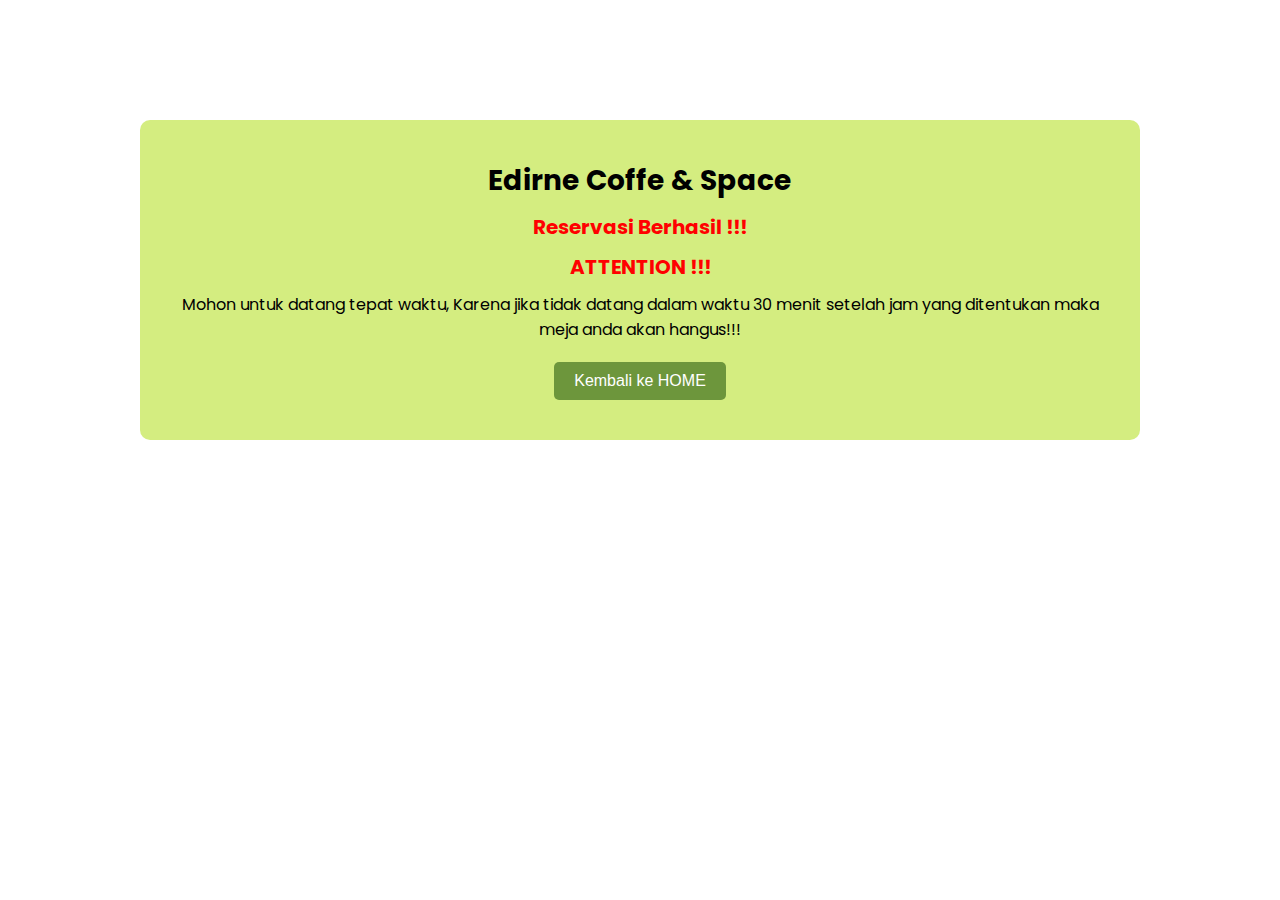
<file: finish/index.html>
<!DOCTYPE html>
<html lang="en">
<head>
    <meta charset="UTF-8">
    <meta name="viewport" content="width=device-width, initial-scale=1.0">
    <title>Konfirmasi_berhasil</title>

    <link rel="stylesheet" href="../styles.css">
</head>
<body>

    <section class="reservation-success">
        <h2>Edirne Coffe & Space</h2>
        <h4>Reservasi Berhasil !!!</h4>
        <h4>ATTENTION !!!</h4>
        <p>
            Mohon untuk datang tepat waktu, Karena jika tidak datang dalam waktu 30 menit setelah jam yang ditentukan maka meja anda akan hangus!!!
        </p>
        <button onclick="window.location.href='../index.html'">Kembali ke HOME</button>
    </section> 
</body>
</html>
</file>
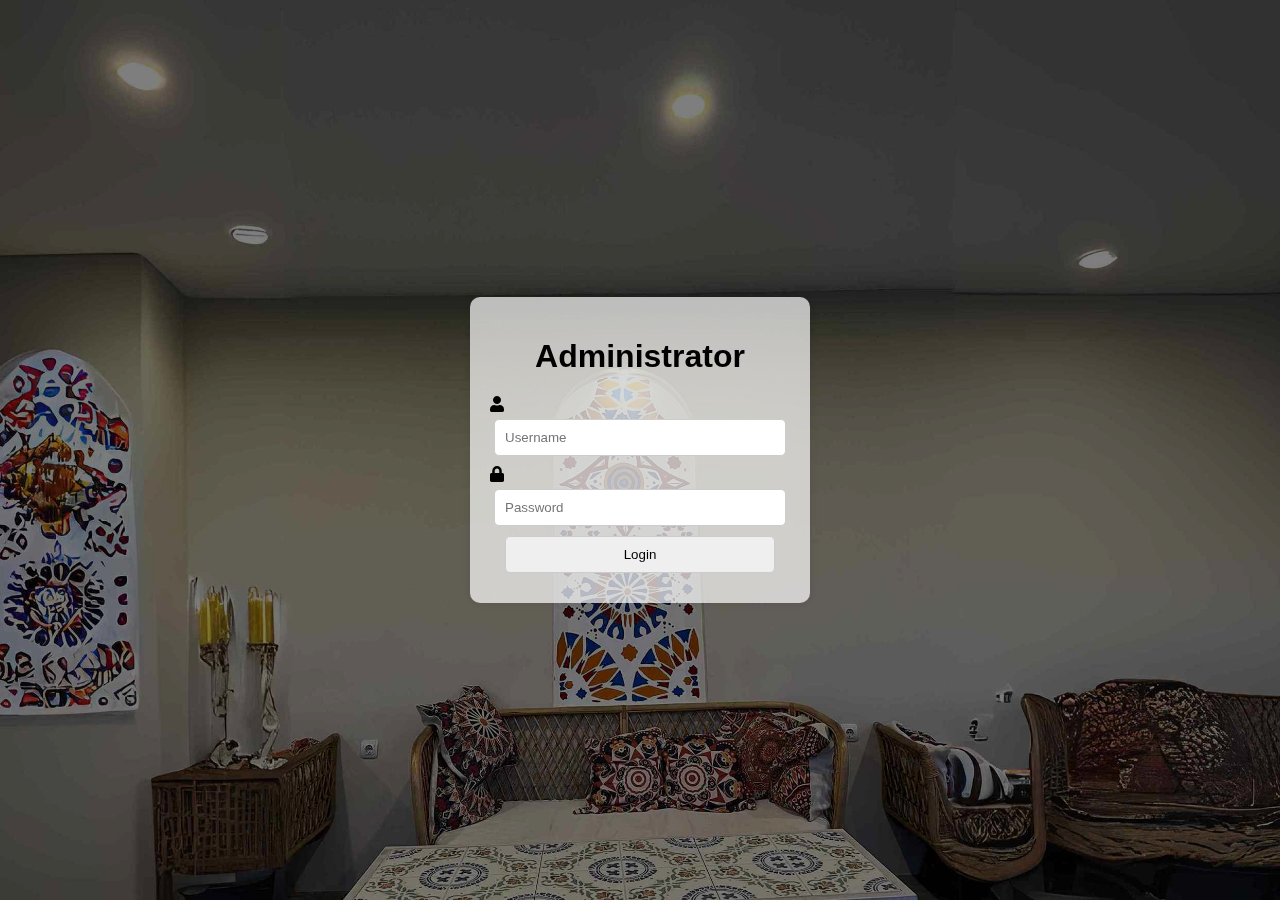
<file: admin.html>
<!DOCTYPE html>
<html>
	<head>
		<meta charset="utf-8">
		<title>Login</title>
		<link rel="stylesheet" href="https://use.fontawesome.com/releases/v5.7.1/css/all.css">
		<link rel="stylesheet" href="loginstyle.css">
	</head>
	<body>
		<div class="login">
            <div class="login-container">
			<h1>Administrator</h1>
			<form action="admin-login.php" method="post">
				<label for="username">
					<i class="fas fa-user"></i>
				</label>
				<input type="text" name="username" placeholder="Username" id="username" required>
				<label for="password">
					<i class="fas fa-lock"></i>
				</label>
				<input type="password" name="password" placeholder="Password" id="password" required>
				<input type="submit" value="Login">
			</form>
		</div>
	</body>
</html>
</file>
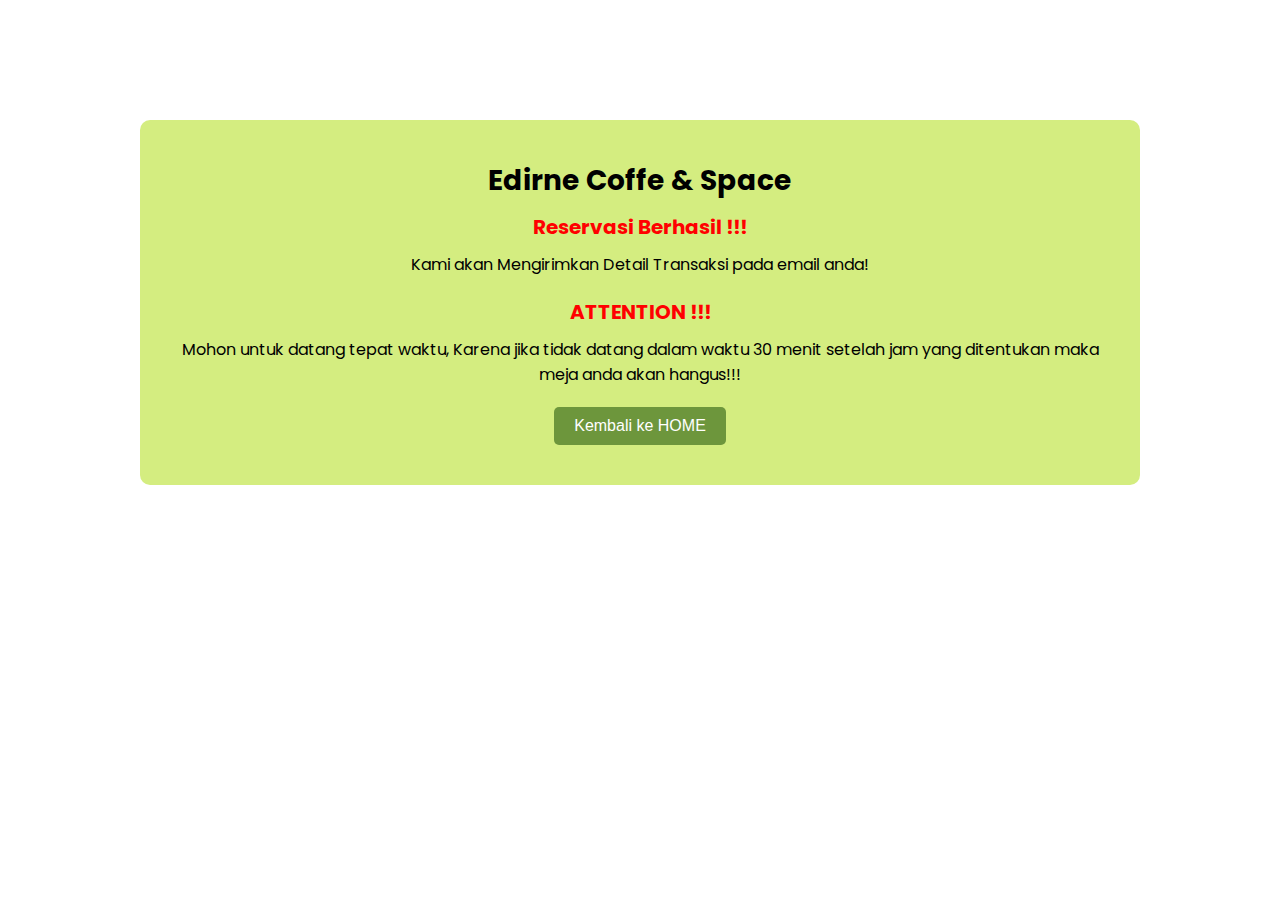
<file: konfirmasi.html>
<!DOCTYPE html>
<html lang="en">
<head>
    <meta charset="UTF-8">
    <meta name="viewport" content="width=device-width, initial-scale=1.0">
    <title>Konfirmasi_berhasil</title>

    <link rel="stylesheet" href="styles.css">
</head>
<body> 
    <section class="reservation-success">
        <h2>Edirne Coffe & Space</h2>
        <h4>Reservasi Berhasil !!!</h4>
        <p>Kami akan Mengirimkan Detail Transaksi pada email anda!</p>
        <h4>ATTENTION !!!</h4>
        <p>
            Mohon untuk datang tepat waktu, Karena jika tidak datang dalam waktu 30 menit setelah jam yang ditentukan maka meja anda akan hangus!!!
        </p>
        <button onclick="window.location.href='index.html'">Kembali ke HOME</button>
    </section> 
</body>
</html>
</file>
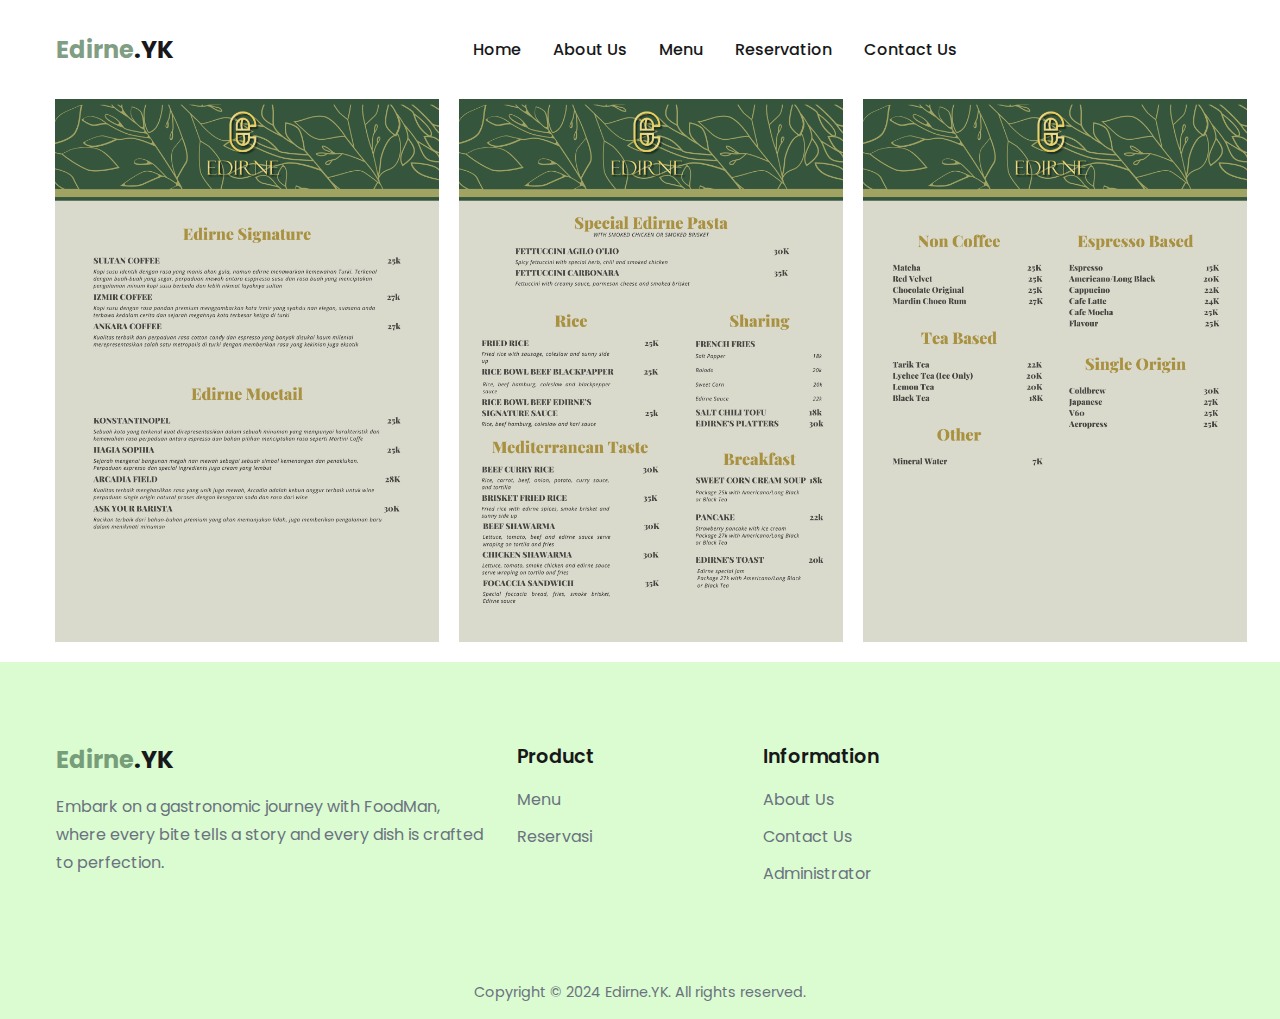
<file: menu.html>
<!DOCTYPE html>
<html lang="en">
<head>
    <meta charset="UTF-8">
    <meta name="viewport" content="width=device-width, initial-scale=1.0">
    <title>Menu</title>

    <link rel="stylesheet" href="styles.css">
</head>
<body>
    <nav>
        <div class="nav__header">
          <div class="logo nav__logo">
            <a href="#">Edirne<span>.YK</span></a>
          </div>
          <div class="nav__menu__btn" id="menu-btn">
            <span><i class="ri-menu-line"></i></span>
          </div>
        </div>
        <ul class="nav__links" id="nav-links">
          <li><a href="index.html">Home</a></li>
          <li><a href="About.html">About Us</a></li>
          <li><a href="menu.html">Menu</a></li>
          <li><a href="boking1.html">Reservation</a></li>
          <li><a href="ContactUs.html">Contact Us</a></li>
        </ul>
        </div>
      </nav>

      <div class="menu-cafe">
        <img src="assets/menu1.png" alt="header" />
        <img src="assets/menu2.png" alt="header" />
        <img src="assets/menu3.png" alt="header" />
      </div>
    
      <footer class="footer" id="contact">
        <div class="section__container footer__container">
          <div class="footer__col">
            <div class="logo footer__logo">
              <a href="#">Edirne<span>.YK</span></a>
            </div>
            <p class="section__description">
              Embark on a gastronomic journey with FoodMan, where every bite tells
              a story and every dish is crafted to perfection.
            </p>
          </div>
          <div class="footer__col">
            <h4>Product</h4>
            <ul class="footer__links">
              <li><a href="menu.html">Menu</a></li>
              <li><a href="boking1.html">Reservasi</a></li>
             
            </ul>
          </div>
          <div class="footer__col">
            <h4>Information</h4>
            <ul class="footer__links">
              <li><a href="About.html">About Us</a></li>
              <li><a href="ContactUs.html">Contact Us</a></li>
              <li><a href="admin.html">Administrator</a></li>
             
            </ul>
          </div>
          </div>
        </div>
        <div class="footer__bar">
          Copyright © 2024 Edirne.YK. All rights reserved.
        </div>
      </footer>
</body>
</html>
</file>
<file: styles.css>
@import url("https://fonts.googleapis.com/css2?family=Poppins:wght@400;500;600;700&display=swap");

:root {
  --primary-color: rgba(92, 132, 98, 0.8);
  --primary-color-light: #fffcfa;
  --primary-color-dark: #ffde5b;
  --text-dark: #18181b;
  --text-light: #6b7280;
  --white: #ffffff;
  --max-width: 1200px;
}

* {
  margin: 0;
  padding: 0;
  box-sizing: border-box;
}

.section__container {
  max-width: var(--max-width);
  margin: auto;
  padding: 5rem 1rem;
}

.section__header {
  margin-bottom: 1rem;
  font-size: 2.5rem;
  font-weight: 700;
  line-height: 3rem;
  color: var(--text-dark);
  text-align: center;
}

.section__description {
  color: var(--text-light);
  line-height: 1.75rem;
  text-align: center;
}

.btn {
  padding: 0.75rem 1.5rem;
  outline: none;
  border: none;
  white-space: nowrap;
  font-size: 1rem;
  color: var(--white);
  background-color: var(--primary-color);
  border-radius: 10px;
  transition: 0.3s;
  cursor: pointer;
}

.btn:hover {
  background-color: var(--primary-color-dark);
}

.logo a {
  font-size: 1.5rem;
  font-weight: 700;
  color: var(--primary-color);
}

.logo a span {
  color: var(--text-dark);
}

img {
  display: flex;
  width: 100%;
}

a {
  text-decoration: none;
  transition: 0.3s;
}

ul {
  list-style: none;
}

html,
body {
  scroll-behavior: smooth;
}

body {
  font-family: "Poppins", sans-serif;
}

nav {
  position: fixed;
  isolation: isolate;
  width: 100%;
  z-index: 9;
}

.nav__header {
  width: 100%;
  padding: 1rem;
  display: flex;
  align-items: center;
  justify-content: space-between;
  background-color: var(--primary-color);
}

.nav__logo a {
  color: var(--white);
}

.nav__menu__btn {
  font-size: 1.5rem;
  color: var(--white);
  cursor: pointer;
}

.nav__links {
  position: absolute;
  top: 68px;
  left: 0;
  width: 100%;
  padding: 2rem;
  list-style: none;
  display: flex;
  align-items: center;
  justify-content: center;
  flex-direction: column;
  gap: 2rem;
  background-color: var(--primary-color-light);
  transition: 0.5s;
  z-index: -1;
  transform: translateY(-100%);
}

.nav__links.open {
  transform: translateY(0);
}

.nav__links a {
  font-weight: 500;
  color: var(--primary-color);
}

.nav__links a:hover {
  color: var(--text-dark);
}

.nav__btn {
  display: none;
}

.header__container {
  display: grid;
  gap: 2rem;
  overflow: hidden;
}

.header__image img {
  max-width: 600px;
  margin-inline: auto;
}

.header__content h1 {
  margin-bottom: 1rem;
  font-size: 3.5rem;
  font-weight: 700;
  line-height: 4.5rem;
  color: var(--text-dark);
  text-align: center;
}

.header__content h1 span {
  color: var(--primary-color);
}

.header__content h1 span span {
  color: var(--text-dark);
}

.header__content .section__description {
  margin-bottom: 2rem;
}

.header__btn {
  text-align: center;
}

.special__container :is(.section__header, .section__description) {
  max-width: 600px;
  margin-inline: auto;
}

/* About Section*/
.menu {
  padding: 5rem 7% 1.4rem;
}

.about h2,
.menu h2 {
  text-align: center;
  font-size: 2.6rem;
  margin-bottom: 2rem;
}

.about h2 span,
.menu h2 span {
  color: var(--primary);
}

.about .row {
  display: flex;
  flex-wrap: wrap;
}

.about .row .about-img {
  flex: 1 1 45%;
  margin: 0 auto;
  margin-left: 30px;
}

.about .row .about-img img {
  width: 100%;
}

.about .row .content {
  flex: 1 1 45%;
  padding: 0 1rem;
  margin: 0 auto;
}

.about .row .content h3 {
  font-size: 1.8rem;
  margin-bottom: 1rem;
  text-align: center;
}

.about .row .content p {
  color: var(--text-light);
  margin-bottom: 2rem;
}

.about .row .content .btn {
  text-align: center;
}

/* Responsive Design */
@media (max-width: 767px) {
  .about .row {
    flex-direction: column;
    align-items: center;
  }

  .about .row .about-img,
  .about .row .content {
    flex: 1 1 100%;
    text-align: center;
  }

  .about .row .content {
    padding: 1rem;
  }
  .foto_reservasi {
    visibility: hidden;
  }
}

/*  */


/*.about,
.menu {
  padding: 5rem 7% 1.4rem;
}

.about h2,
.menu h2 {
  text-align: center;
  font-size: 2.6rem;
  margin-bottom: 2rem;
}
.about h2 span,
.menu h2 span {
  color: var(--primary);
}

.about .row {
  display: flex;
}

.about .row .about-img {
  flex: 1 1 45rem;
}

.about .row .about-img img {
  width: 100%;
  margin-left: auto;
}

.about .row .content {
  flex: 1 1 35rem;
  padding: 0 1rem;
}

.about .row .content h3 {
  font-size: 1.8rem;
  margin-bottom: 1rem;
  text-align: center;
}

.about .row .content p {
  color: var(--text-light);
  margin-bottom: 2rem;
  float: right;
}

.about .row .content .btn {
  text-align: center;
}
/* About Section end*/

/* Menu*/
.explore__container {
  overflow: hidden; /* Memastikan konten tidak meluap dari container */
}

.explore__image img {
  max-width: 400px;
  margin-left: 20px; /* Sesuaikan jarak antara gambar dan teks */
  float: right; /* Menggeser ke kanan */
  filter: drop-shadow(0 0 50px rgba(252, 127, 9, 0.4));
}

.explore__content .section_description {
  margin-bottom: 2rem;
  float: left; /* Memastikan teks berada di sebelah kiri */
}

.explore_btn {
  margin-top: 5rem;
  text-align: center;
  clear: both; /* Membersihkan float di bawahnya */
}

/*Booking*/


.reservation-form {
  background-color: rgba(92, 132, 98, 0.8);
  padding: 20px;
  font-family: 'Franklin Gothic Medium', 'Arial Narrow', Arial, sans-serif;
  margin: 20px auto;
  max-width: 1000px;
  border-radius: 10px;
}

.reservation-form h2, .reservation-form h3 {
  text-align: center;
}

.reservation-form form {
  display: grid;
  gap: 20px;
  margin-top: 15px;
}

.reservation-container {
  display: flex;
  justify-content: space-between;
  margin-top: 25px;
}

.form-booking{
  width: 40%;
}

.foto_reservasi {
  width: 35%;
  justify-self: flex-start;
  position: relative;
  margin-top: 10px;
  margin-right: 20px;
}

.form-group {
  display: flex;
  align-items: center;
}

  /* Button Styles */
  .btn-kirim {
    text-align: center;
    margin-top: 20px;
  }
  
  .btn-kirim input[type="submit"] {
    padding: 0.7rem 1.2rem;
    border: none;
    border-radius: 5px;
    background-color: #ffffff;
    color: #000000;
    font-family: 'Franklin Gothic Medium', 'Arial Narrow', Arial, sans-serif;
    font-size: 18px;
    font-weight: bold;
    cursor: pointer;
    transition: background-color 0.3s ease;
  }
  
  .btn-kirim input[type="submit"]:hover {
    background-color: var(--primary-color-dark);
  }

.form-group label {
  text-align: start;
  flex: 1;
  width: 300px;
  margin-right: 20px;
  font-weight: bold;
}

.form-group input, .form-group textarea {
  flex: 2;
  padding: 10px;
  border: 1px solid #ffffff00;
  border-radius: 5px;
}

.form-group:nth-child(7) textarea {
  flex: 2;
  height: 90px;
  border: 1px solid #ccc;
  border-radius: 5px;
}

/* .form-group.bukti-pembayaran {
  flex-direction: column;
  align-items: flex-start;
}

.form-group.bukti-pembayaran input {
  margin-left: 0;
  margin-top: 10px;
} */

.button {
  width: 100%;
  padding: 15px;
  background-color: #668b38;
  color: #fff;
  border: none;
  border-radius: 5px;
  font-size: 16px;
  cursor: pointer;

}

.button:hover {
  background-color: #486628;
}

/*About Us*/

.about {
  padding: 10rem 0 1.4rem; /* Menghapus padding kanan dan kiri */
}

.about h2 {
  text-align: center;
  font-size: 2.6rem;
  margin-bottom: 3rem;
}

.about-content {
  display: flex;
  flex-direction: column; /* Mengubah tata letak konten menjadi kolom */
  align-items: center; /* Pusatkan konten secara horizontal */
}

.about-content .section-subtitle {
  font-size: 2rem;
  margin-bottom: 1rem;
  color: #333;
  text-align: center;
}

.video-container {
  width: 90%; /* Membuat video menjadi lebar penuh */
  margin-bottom: 20px; /* Menambahkan ruang di bawah video */
}

.video-container video {
  width: 100%;
  height: auto; /* Mengubah tinggi video agar sesuai rasio aspek */
}

.text-container {
  font-size: 1rem;
  text-align: center; /* Pusatkan teks secara horizontal */
}

/*Contact US*/

.contact {
  padding: 2rem 7%;
  text-align: center;
}

.contact h1 {
  font-size: 2.6rem;
  margin-bottom: 2rem;
}


.maps-container {
  display: flex;
  flex-wrap: wrap;
  justify-content: center;
  align-items: flex-start;
  gap: 2rem;
}

.Maps {
  flex: 1 1 45%;
}

.Maps iframe {
  width: 100%;
  height: 430px; 
  border: 0;
}

form {
  flex: 1 1 45%;
  display: flex;
  flex-direction: column;
  gap: 1rem;
}

form label {
  text-align: left;
  font-weight: bold;
}

form input,
form textarea,
form button {
  width: 100%;
  padding: 0.8rem;
  margin-top: 0.5rem;
  border: 1px solid #ccc;
  border-radius: 5px;
}

form button {
  background-color: #333;
  color: #fff;
  cursor: pointer;
  border: none;
  padding: 0.8rem;
  transition: background-color 0.3s ease;
}

form button:hover {
  background-color: #555;
}

/* Responsive Design */
@media (max-width: 767px) {
  .maps-container {
    flex-direction: column;
    align-items: center;
  }

  .Maps,
  form {
    flex: 1 1 100%;
    width: 200px;
  }
}


/*.contact {
  margin-top: 5px;
  margin-left: 30px;
  margin-right: 30px;
}

.maps-container {
  display: flex;
  gap: 80px;
  align-items: center;
  padding: 0 7% 1.4rem;
}

form {
  display: flex;
  flex-direction: column;
  width: 370px;
}

.maps-container input[type="text"],
input[type="email"],
input[type="tel"],
textarea {
  width: 100%;
  padding: 10px;
  border: 1px solid #ccc;
  border-radius: 5px;
  box-sizing: border-box;
}
.maps-container .textarea {
  height: 100px;
}
.maps-container .input[type="submit"] {
  background-color: #4caf50;
  color: white;
  padding: 15px 20px;
  border: none;
  border-radius: 5px;
  cursor: pointer;
  font-size: 16px;
}
.maps-container .input[type="submit"]:hover {
  background-color: #45a049;
}

/* Style lain sesuai kebutuhan */

.text-container .section-text,
.text-container .contact-label {
  font-size: 1rem;
  margin-bottom: 1rem;
  color: #333;
  text-align: center;
}

/* Menu*/
.explore__container {
  overflow: hidden; /* Memastikan konten tidak meluap dari container */
}

.explore__image img {
  max-width: 400px;
  margin-left: 20px; /* Sesuaikan jarak antara gambar dan teks */
  float: right; /* Menggeser ke kanan */
  filter: drop-shadow(0 0 50px rgba(252, 127, 9, 0.4));
}

.explore__content .section_description {
  margin-bottom: 2rem;
  float: left; /* Memastikan teks berada di sebelah kiri */
}

.explore_btn {
  text-align: center;
  clear: both; /* Membersihkan float di bawahnya */
}

/*menu cafe*/
.menu-cafe{
  width: 30%;
  display: flex;
  gap: 20px;
  align-items: center;
  margin-left: 55px;
  margin-bottom: 20px;

}

/*konfirmasi*/
/* General Styling */


/* Reservation Success Styling */
.reservation-success {
  background-color: #d4ed80;
  padding: 40px;
  margin: 20px auto;
  max-width: 1000px;
  text-align: center;
  border-radius: 10px;
  margin-top: 120px;
}

.reservation-success h2 {
  font-size: 28px;
  margin-bottom: 10px;
}

.reservation-success h3 {
  font-size: 24px;
  margin-bottom: 20px;
}

.reservation-success h4 {
  font-size: 20px;
  color: #ff0000;
  margin-bottom: 10px;
}

.reservation-success p {
  font-size: 16px;
  margin-bottom: 20px;
}

.reservation-success button {
  padding: 10px 20px;
  background-color: #6d963c;
  color: #fff;
  border: none;
  border-radius: 5px;
  font-size: 16px;
  cursor: pointer;
}

.reservation-success button:hover {
  background-color: #5c8233;
}

/* Responsive Styling */
@media (max-width: 768px) {
  nav .nav__menu__btn {
      display: block;
  }

  nav .nav__links {
      display: none;
      flex-direction: column;
      gap: 10px;
  }

  nav .nav__links.show {
      display: flex;
  }
}


/*End*/

.footer {
  /*background-color: var(--primary-color-light);*/
  background-color: #dafcd0;
}

.footer__container {
  display: grid;
  gap: 4rem 2rem;
}

.footer__logo {
  margin-bottom: 1rem;
}

.footer__col .section__description {
  text-align: left;
}

.footer__col h4 {
  margin-bottom: 1rem;
  font-size: 1.2rem;
  font-weight: 600;
  color: var(--text-dark);
}

.footer__links {
  display: grid;
  gap: 0.75rem;
}

.footer__links a {
  color: var(--text-light);
}

.footer__links a:hover {
  color: var(--primary-color);
}

.footer__bar {
  padding: 1rem;
  font-size: 0.9rem;
  color: var(--text-light);
  text-align: center;
}

@media (width > 540px) {
  .special__grid {
    grid-template-columns: repeat(2, 1fr);
  }

  .banner__container {
    grid-template-columns: repeat(2, 1fr);
  }

  .footer__container {
    grid-template-columns: 3fr 2fr;
  }
}

@media (width > 768px) {
  nav {
    position: static;
    padding: 2rem 1rem;
    max-width: var(--max-width);
    margin-inline: auto;
    display: flex;
    align-items: center;
    justify-content: space-between;
    gap: 2rem;
  }

  .nav__header {
    flex: 1;
    padding: 0;
    background-color: transparent;
  }

  .nav__logo a {
    color: var(--primary-color);
  }

  .nav__menu__btn {
    display: none;
  }

  .nav__links {
    position: static;
    padding: 0;
    flex-direction: row;
    background-color: transparent;
    transform: none;
  }

  .nav__links a {
    color: var(--text-dark);
  }

  .nav__links a:hover {
    color: var(--primary-color);
  }

  .nav__btn {
    display: flex;
    flex: 1;
  }

  .nav__btn .btn {
    padding: 8px 10px;
    font-size: 1.5rem;
    border-radius: 100%;
  }

  .header__container {
    grid-template-columns: 2fr 3fr;
    align-items: center;
  }

  .header__content h1,
  .header__content .section__description,
  .header__btn {
    text-align: left;
  }

  .header__image {
    grid-area: 1/2/2/3;
  }

  .special__grid {
    grid-template-columns: repeat(3, 1fr);
  }

  .explore__container {
    grid-template-columns: repeat(2, 1fr);
    align-items: center;
  }

  .explore__content .section__header {
    max-width: 500px;
  }

  .explore__content :is(.section__header, .section__description),
  .explore__btn {
    text-align: left;
  }

  .banner__container {
    grid-template-columns: repeat(3, 1fr);
  }

  .footer__container {
    grid-template-columns: 2fr repeat(3, 1fr);
  }

  
}
</file>
<file: loginstyle.css>
body {
    font-family: Arial, sans-serif;
    margin: 0;
    padding: 0;
    background-image: url('assets/tempat2.jpg');
    background-size: cover;
    background-repeat: no-repeat;
    background-position: center center;
    height: 100vh;
    display: flex;
    justify-content: center;
    align-items: center;
}
.login {
    position: fixed;
    top: 0;
    left: 0;
    width: 100%;
    height: 100%;
    background: rgba(0, 0, 0, 0.5);
    display: flex;
    justify-content: center;
    align-items: center;
}

.login-container {
    background-color: #fff;
    background: rgba(255, 255, 255, 0.7);
    padding: 20px;
    border-radius: 10px;
    box-shadow: 0 0 10px rgba(0, 0, 0, 0.1);
    width: 300px;
    text-align: center;
}

h2 {
    margin-bottom: 20px;
}

label {
    display: block;
    margin-bottom: 5px;
    text-align: left;
}

input {
    width: 90%;
    padding: 10px;
    margin-bottom: 10px;
    border: 1px solid #ccc;
    border-radius: 5px;
}

button {
    width: 100%;
    padding: 10px;
    background-color: #3498db;
    color: white;
    border: none;
    border-radius: 5px;
    cursor: pointer;
}

button:hover {
    background-color: #2980b9;
}

#error-message {
    color: red;
    margin-top: 10px;
}
</file>
